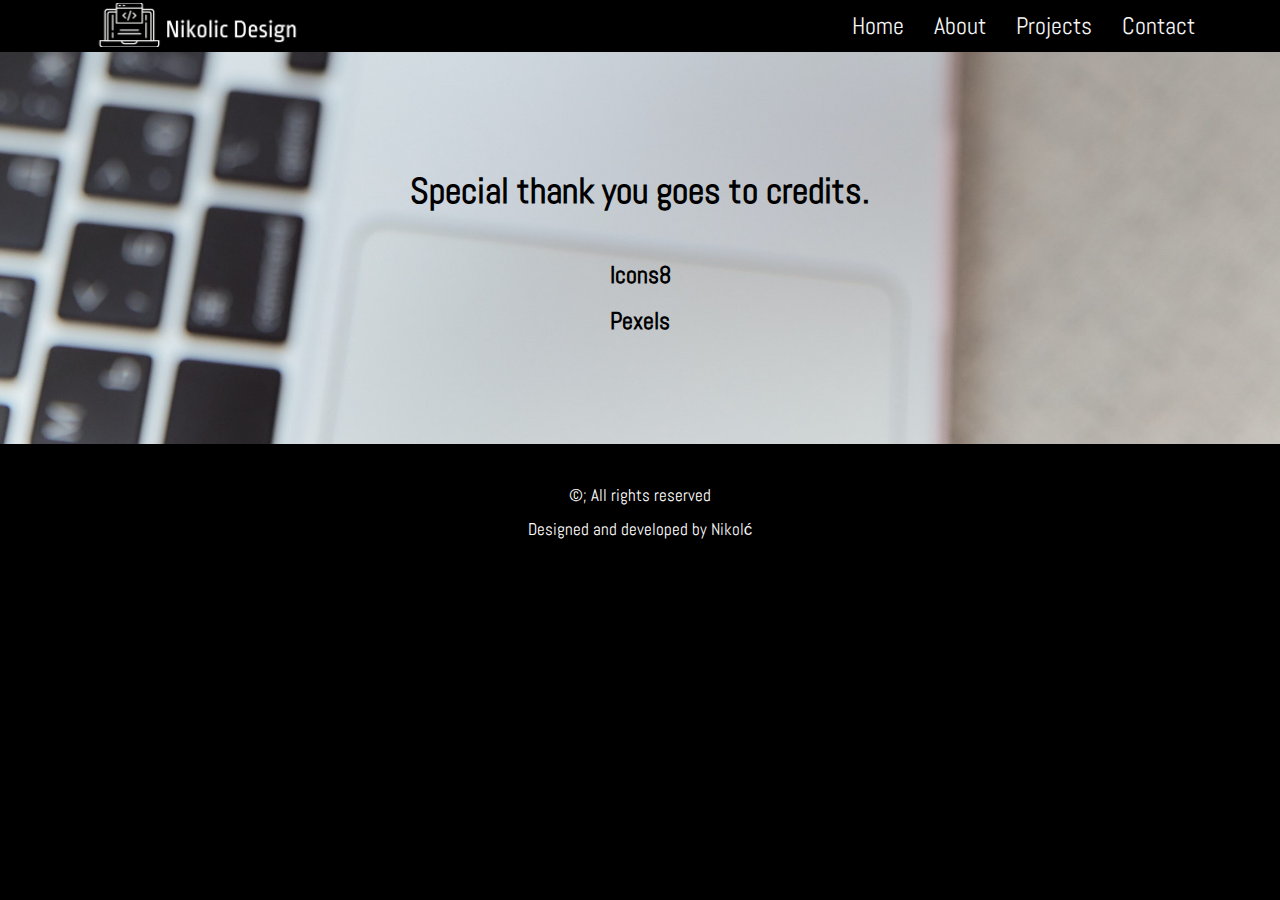
<file: credits.html>
<!DOCTYPE html>
<html lang="en">
<head>
    <meta charset="UTF-8">
    <meta http-equiv="X-UA-Compatible" content="IE=edge">
    <meta name="viewport" content="width=device-width, initial-scale=1.0">
    <title>Nikolic Design</title>
    <link rel="stylesheet" href="style.css">
    <link rel="stylesheet" href="https://maxcdn.bootstrapcdn.com/bootstrap/3.4.1/css/bootstrap.min.css">
    <script src="https://ajax.googleapis.com/ajax/libs/jquery/3.6.0/jquery.min.js"></script>
    <script src="https://maxcdn.bootstrapcdn.com/bootstrap/3.4.1/js/bootstrap.min.js"></script>
    <link href="https://unpkg.com/aos@2.3.1/dist/aos.css" rel="stylesheet">
    <script src="https://unpkg.com/aos@2.3.1/dist/aos.js"></script>
    <link rel="preconnect" href="https://fonts.googleapis.com">
<link rel="preconnect" href="https://fonts.gstatic.com" crossorigin>
<link href="https://fonts.googleapis.com/css2?family=Abel&display=swap" rel="stylesheet">
    <link rel="icon" type="image/x-icon" href="/slike/icon.png">
</head>
<body style="background-color: black;">
    <header class="header">
        <nav class="navbar navbar-style">
            <div class="container">
                <div class="navbar-header">
                    <button type="button" class="navbar-toggle" data-toggle="collapse"
                    data-target="#micon">
                    <span class="icon-bar"></span>
                    <span class="icon-bar"></span>
                    <span class="icon-bar"></span>
                </button>
                     <a href="index.html"><img class="logo" src="/slike/logo3.png"></a>
                </div>
                <div class="collapse navbar-collapse" id="micon">
                <ul class="nav navbar-nav navbar-right">
                    <li><a href="index.html">Home</a></li>
                    <li><a href="onama.php">About</a></li>
                    <li> <a href="login.php">Projects</a></li>
                    <li> <a href="register.php">Contact</a> </li>
                </ul>
                </div>
            </div>
        </nav>
        </header>
            <div class="credits">
                <h1 style="color:black; font-weight:bolder;">
                    Special thank you goes to credits.
                </h1> <br>
                <h3>
            <a target="_blank" href="https://icons8.com">Icons8</a>
                </h3>
                <h3>
                    <a target="_blank" href="https://www.pexels.com/"> Pexels </a>
                </h3>
            </div><br><br>
        <footer>
            <p style="color:white; text-align: center; font-size: larger;">&copy;; All rights reserved</p>
          <p style="color:white; text-align:center; font-size: larger;">Designed and developed by 
        <a href="https://www.instagram.com/nikolicmaoo/?hl=en" target="_blank" style="text-decoration: none; color:whitesmoke;">Nikolć</a></p>
        </footer>
           <script src="/main.js"></script>
</body>
</html>
</file>
<file: style.css>
*{
    margin: 0;
    padding:0 ;
    font-family: 'Abel', sans-serif;
    color: white;
}
html {
    scroll-behavior: smooth;
  }
.header{
    background-color: black;
}
.navbar.navbar-style{
    margin-bottom: 0px;
}
.logo{
    height: 48px;
    padding: 2px 10px;
}
.navbar-nav{
    font-size: x-large;
}
.nav.navbar-nav a{
    color: whitesmoke;
}
.nav.navbar-nav a:hover{
    background-color: rgba(255, 255, 255, 0.123);
    color: white;
}
.icon-bar{
    background-color: whitesmoke;
}
#myBtn {
    display: none;
    position: fixed;
    bottom: 20px;
    right: 30px; 
    z-index: 99; 
    background-color: transparent;
    cursor: pointer; 
    padding: 15px; 
    background-image: url(/slike/up.png);
    background-repeat: no-repeat;
    background-size:30px 30px;
    border: none;
    overflow: hidden;
  } 
  .prva{
    color: white;
    overflow: hidden;
    background-image: url(/slike/pozadina.gif);
    background-size: cover;
    text-align: center;
    padding-top: 200px;
    padding-bottom: 70px;
    padding-left: 50px;
    padding-right: 50px;
  }
  .druga{
    padding-top: 100px;
    padding-bottom: 100px;
    margin-left: 40px;
    margin-right:40px;
    text-align: center;
  }
  .treca{
    overflow: hidden;
    background-image: url(/slike/pozadina.gif);
    background-size: cover;
    padding-top: 100px;
    padding-bottom: 100px;
    padding-left: 40px;
    padding-right:40px;
    text-align: center;
  }
  .dugme{
    padding: 20px;
    width: 150px;
    background-color: transparent;
    font-size: large;
    color: white;
    transition-duration: 0.9s;
}
.dugme:hover{
   background-color: rgba(245, 245, 245, 0.486);
   color: black;
}
.hw{
background-image: url(/slike/hw.png);
background-position: center;
background-size: cover;
padding: 25px;
}
.game{
background-image: url(/slike/gameling.png);
background-position: center;
background-size: cover;
padding: 25px;
}
.cetri{
  background-color: black;
  padding-top: 100px;
  padding-bottom: 100px;
  padding-left: 40px;
  padding-right:40px;
  text-align: center;
}
.credits{
  text-align: center;
  padding-top: 100px;
  padding-bottom: 100px;
  padding-left: 40px;
  padding-right:40px;
  background-image: url("/slike/credits.jpg");
  background-size: cover;
}
.credits a{
  text-decoration: none;
  color: black;
  font-weight: bolder;
}
</file>
